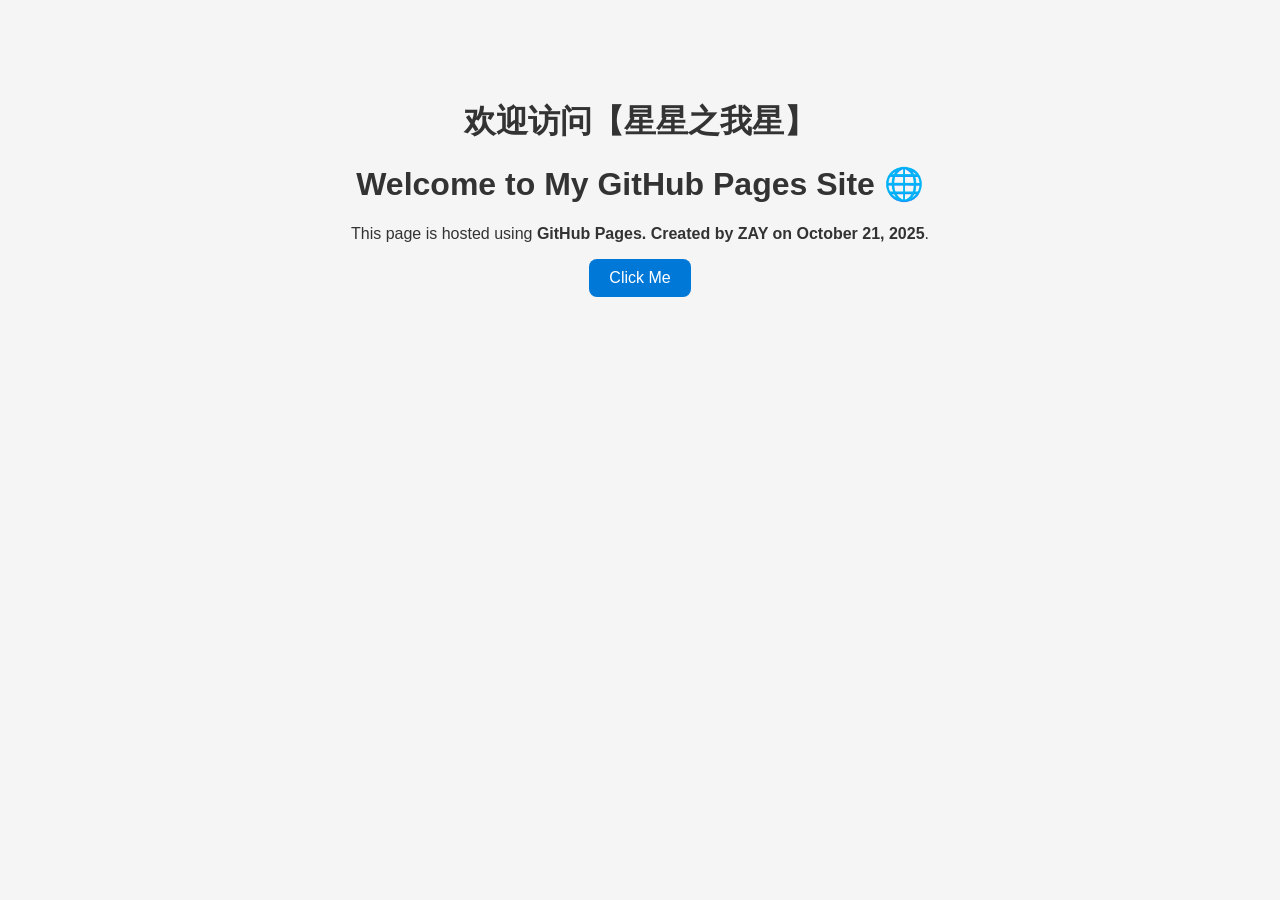
<file: index.html>
<!DOCTYPE html>
<html lang="zh-CN">
<head>
  <meta charset="UTF-8">
  <meta name="viewport" content="width=device-width, initial-scale=1.0">
  <title>Hello from GitHub Pages</title>
  <link rel="stylesheet" href="style.css">
</head>
<body>
  <h1>欢迎访问【星星之我星】</h1><h1>Welcome to My GitHub Pages Site 🌐</h1>
  <p>This page is hosted using <strong>GitHub Pages. Created by ZAY on October 21, 2025</strong>.</p>
  <button id="helloButton">Click Me</button>
  <p id="output"></p>

  <script src="script.js"></script>
</body>
</html>
</file>
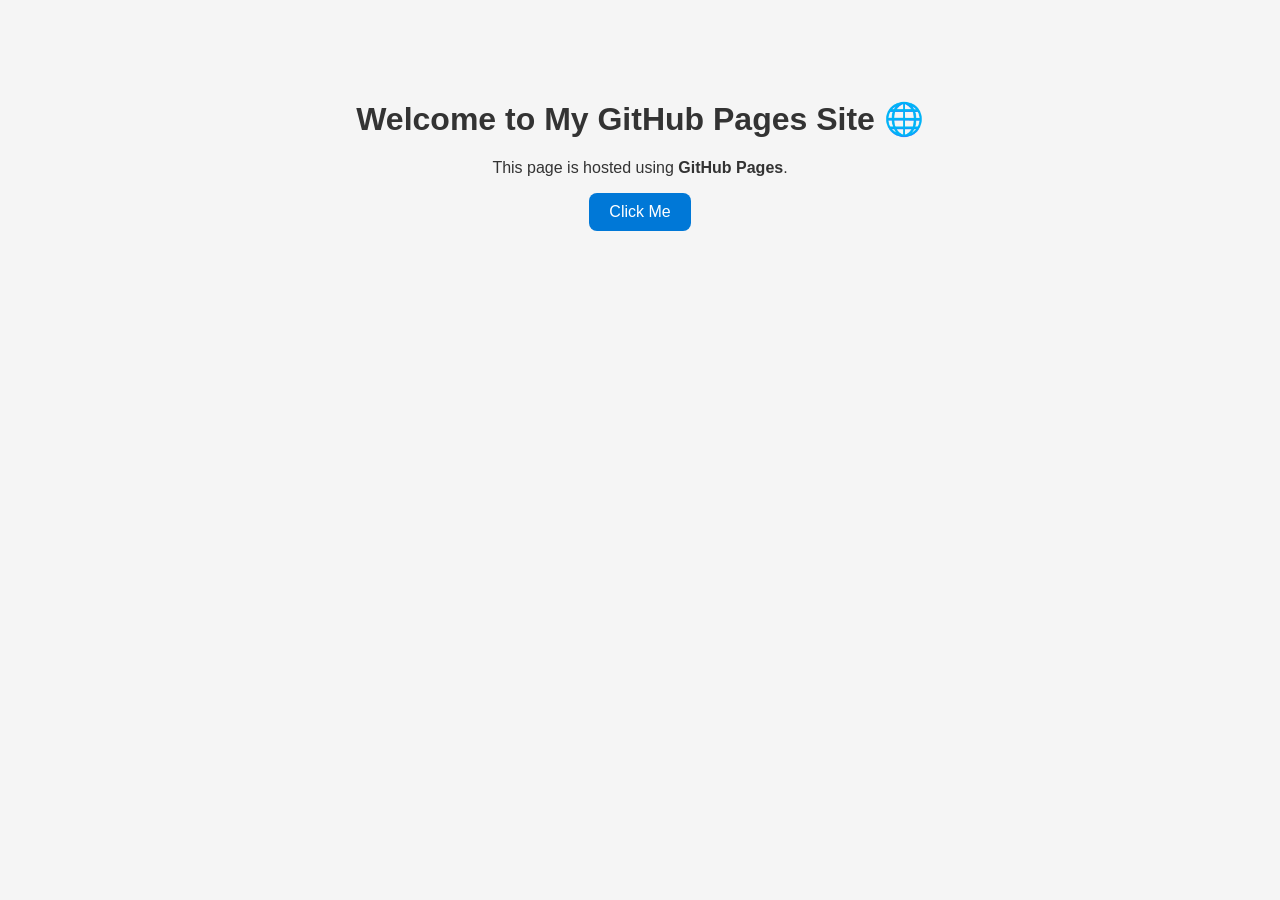
<file: index_GitHub.html>
<!DOCTYPE html>
<html lang="en">
<head>
  <meta charset="UTF-8">
  <meta name="viewport" content="width=device-width, initial-scale=1.0">
  <title>Hello from GitHub Pages</title>
  <link rel="stylesheet" href="style.css">
</head>
<body>
  <h1>Welcome to My GitHub Pages Site 🌐</h1>
  <p>This page is hosted using <strong>GitHub Pages</strong>.</p>
  <button id="helloButton">Click Me</button>
  <p id="output"></p>

  <script src="script.js"></script>
</body>
</html>
</file>
<file: style.css>
body {
  font-family: Arial, sans-serif;
  background-color: #f5f5f5;
  color: #333;
  text-align: center;
  margin-top: 100px;
}

button {
  background-color: #0078d7;
  color: white;
  border: none;
  padding: 10px 20px;
  border-radius: 8px;
  cursor: pointer;
  font-size: 16px;
}

button:hover {
  background-color: #005fa3;
}
</file>
